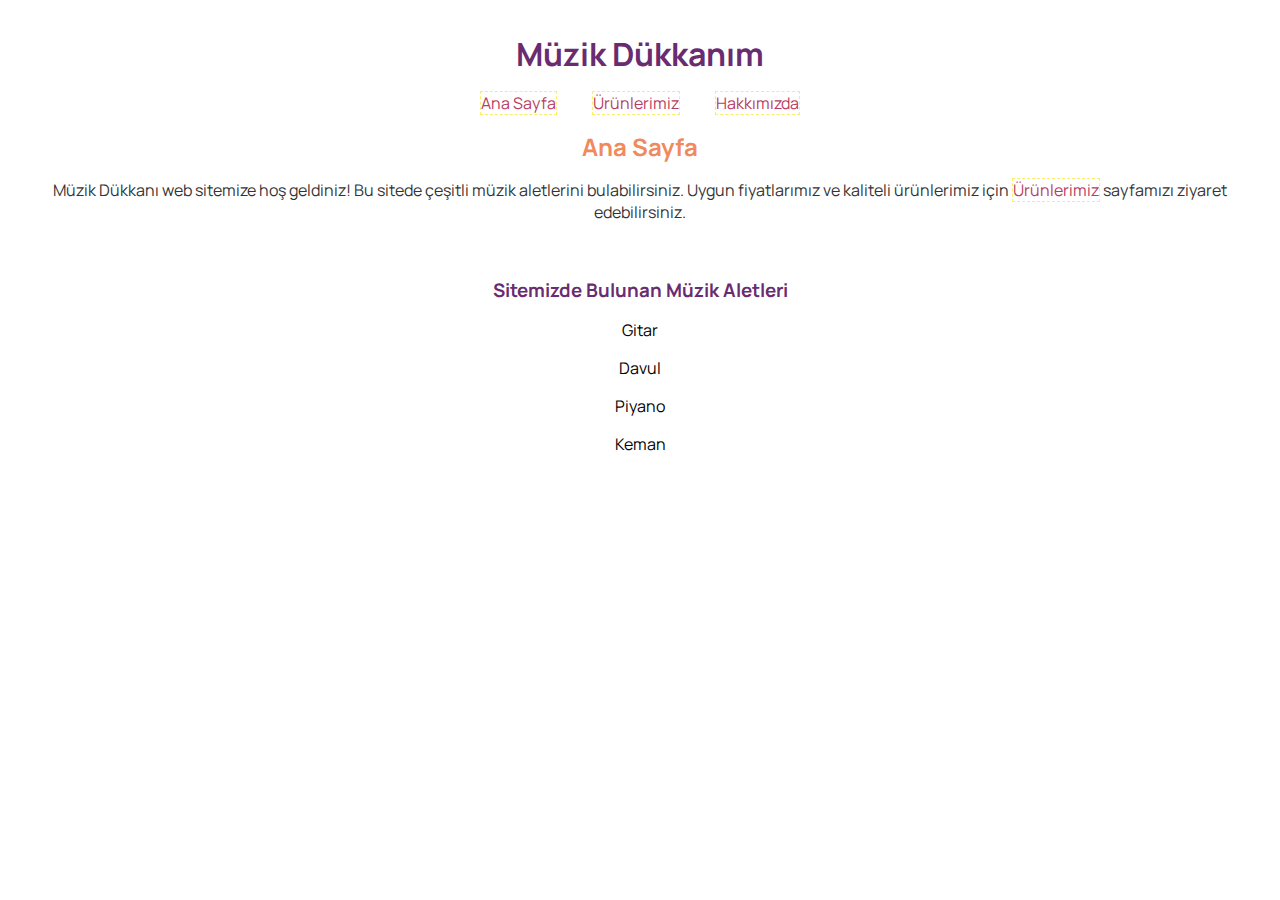
<file: index.html>
<!DOCTYPE html>
<html lang="tr">

<head>
  <meta charset="UTF-8">
  <meta http-equiv="X-UA-Compatible" content="IE=edge">
  <meta name="viewport" content="width=device-width, initial-scale=1.0">
  <title>Kodluyoruz - Muzik Dukkanim</title>
  <link rel="stylesheet" href="style.css">
</head>

<body>
  <header>
    <h1>Müzik Dükkanım</h1>
    <nav>
      <a class="nav-item" href="index.html">Ana Sayfa</a>
      <a class="nav-item" href="products.html">Ürünlerimiz</a>
      <a class="nav-item" href="about.html">Hakkımızda</a>
    </nav>
  </header>
  <section>
    <h2>Ana Sayfa</h2>
    <p>Müzik Dükkanı web sitemize hoş geldiniz! Bu sitede çeşitli müzik aletlerini bulabilirsiniz. Uygun fiyatlarımız ve
      kaliteli ürünlerimiz için <a href="products.html">Ürünlerimiz</a> sayfamızı ziyaret edebilirsiniz.</p>
    <br>
    <h3>Sitemizde Bulunan Müzik Aletleri</h3>
    <ul>
      <li>Gitar</li>
      <li>Davul</li>
      <li>Piyano</li>
      <li>Keman</li>
    </ul>
  </section>
</body>

</html>
</file>
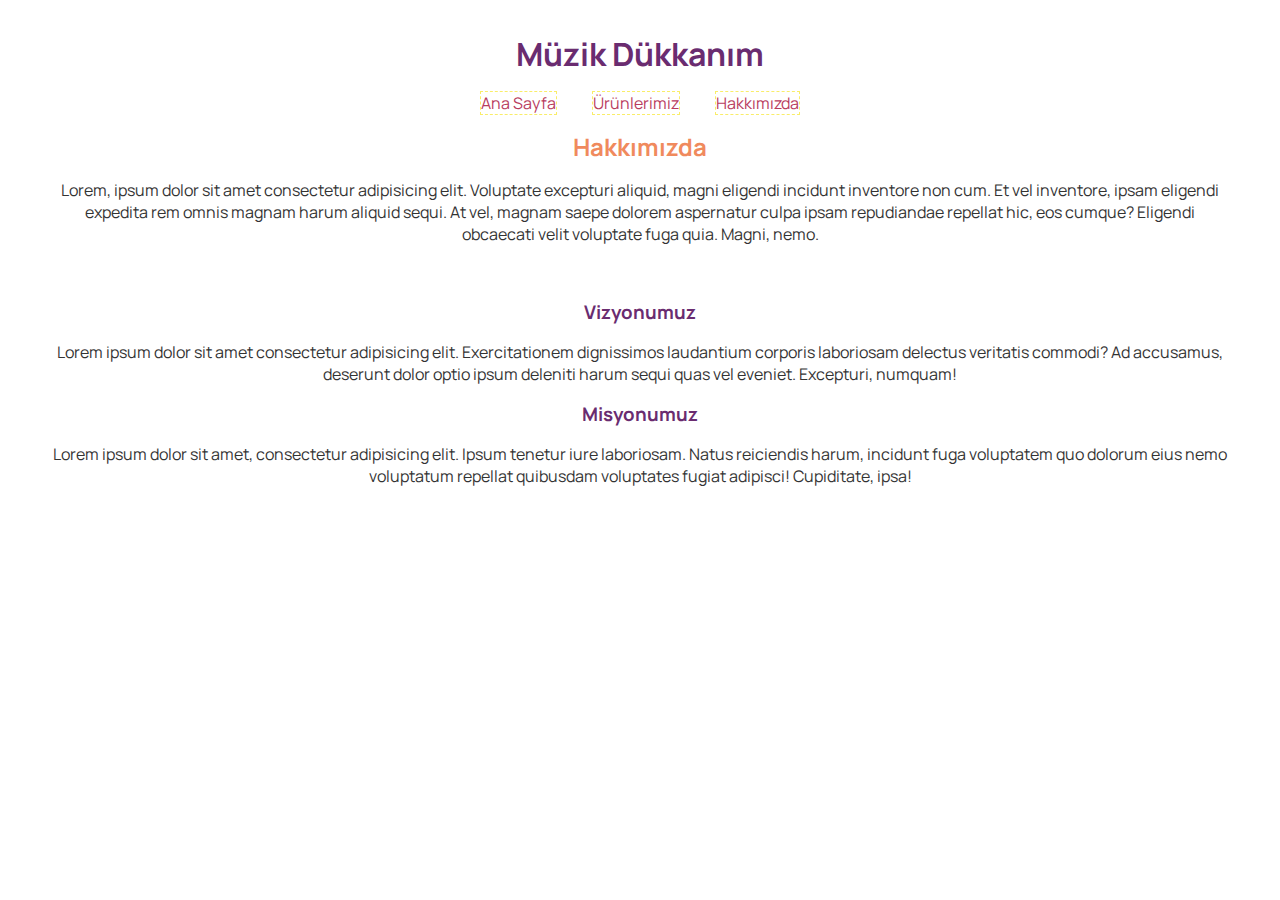
<file: about.html>
<!DOCTYPE html>
<html lang="tr">

<head>
  <meta charset="UTF-8">
  <meta http-equiv="X-UA-Compatible" content="IE=edge">
  <meta name="viewport" content="width=device-width, initial-scale=1.0">
  <title>Hakkımızda | Kodluyoruz - Muzik Dukkanim</title>
  <link rel="stylesheet" href="style.css">
</head>

<body>
  <header>
    <h1>Müzik Dükkanım</h1>
    <nav>
      <a class="nav-item" href="index.html">Ana Sayfa</a>
      <a class="nav-item" href="products.html">Ürünlerimiz</a>
      <a class="nav-item" href="about.html">Hakkımızda</a>
    </nav>
  </header>

  <section>
    <h2>Hakkımızda</h2>
    <p>Lorem, ipsum dolor sit amet consectetur adipisicing elit. Voluptate excepturi aliquid, magni eligendi incidunt
      inventore non cum. Et vel inventore, ipsam eligendi expedita rem omnis magnam harum aliquid sequi. At vel, magnam
      saepe dolorem aspernatur culpa ipsam repudiandae repellat hic, eos cumque? Eligendi obcaecati velit voluptate fuga
      quia. Magni, nemo.</p>
    <br>
    <h3>Vizyonumuz</h3>
    <p>Lorem ipsum dolor sit amet consectetur adipisicing elit. Exercitationem dignissimos laudantium corporis
      laboriosam delectus veritatis commodi? Ad accusamus, deserunt dolor optio ipsum deleniti harum sequi quas vel
      eveniet. Excepturi, numquam!</p>
    <h3>Misyonumuz</h3>
    <p>Lorem ipsum dolor sit amet, consectetur adipisicing elit. Ipsum tenetur iure laboriosam. Natus reiciendis harum,
      incidunt fuga voluptatem quo dolorum eius nemo voluptatum repellat quibusdam voluptates fugiat adipisci!
      Cupiditate, ipsa!</p>
  </section>
</body>

</html>
</file>
<file: style.css>
@import url('https://fonts.googleapis.com/css2?family=Manrope:wght@400;700&display=swap');

:root {
  --margin: 1rem auto;
}

* {
  margin: 0;
  padding: 0;
  box-sizing: border-box;
}

html {
  align-items: center;
}

body {
  font-family: 'Manrope', sans-serif;
  display: grid;
  justify-content: center;
  text-align: center;
  padding: 1rem 3rem;
}

h1 {
  color: #6a2c70;
  margin: var(--margin);
}

a {
  text-decoration: none;
  border: 1px dashed #f9ed69;
  color: #b83b5e;
}

.nav-item {
  margin: 1rem;
}

h2 {
  color: #f08a5d;
  margin: var(--margin);
}

h3 {
  color: #6a2c70;
  margin: var(--margin);
}

p {
  color: #333;
  margin: var(--margin);
}

ul,
li {
  list-style-type: none;
  margin: var(--margin);
}

.products {
  display: grid;
  grid-template-columns: repeat(3, 1fr);
  gap: 10px;
  grid-auto-rows: 1fr;
  justify-content: center;
  align-items: baseline;
  margin-top: 1rem;
}

img {
  height: 300px;
  max-width: 300px;
  object-fit: cover;
}
</file>
